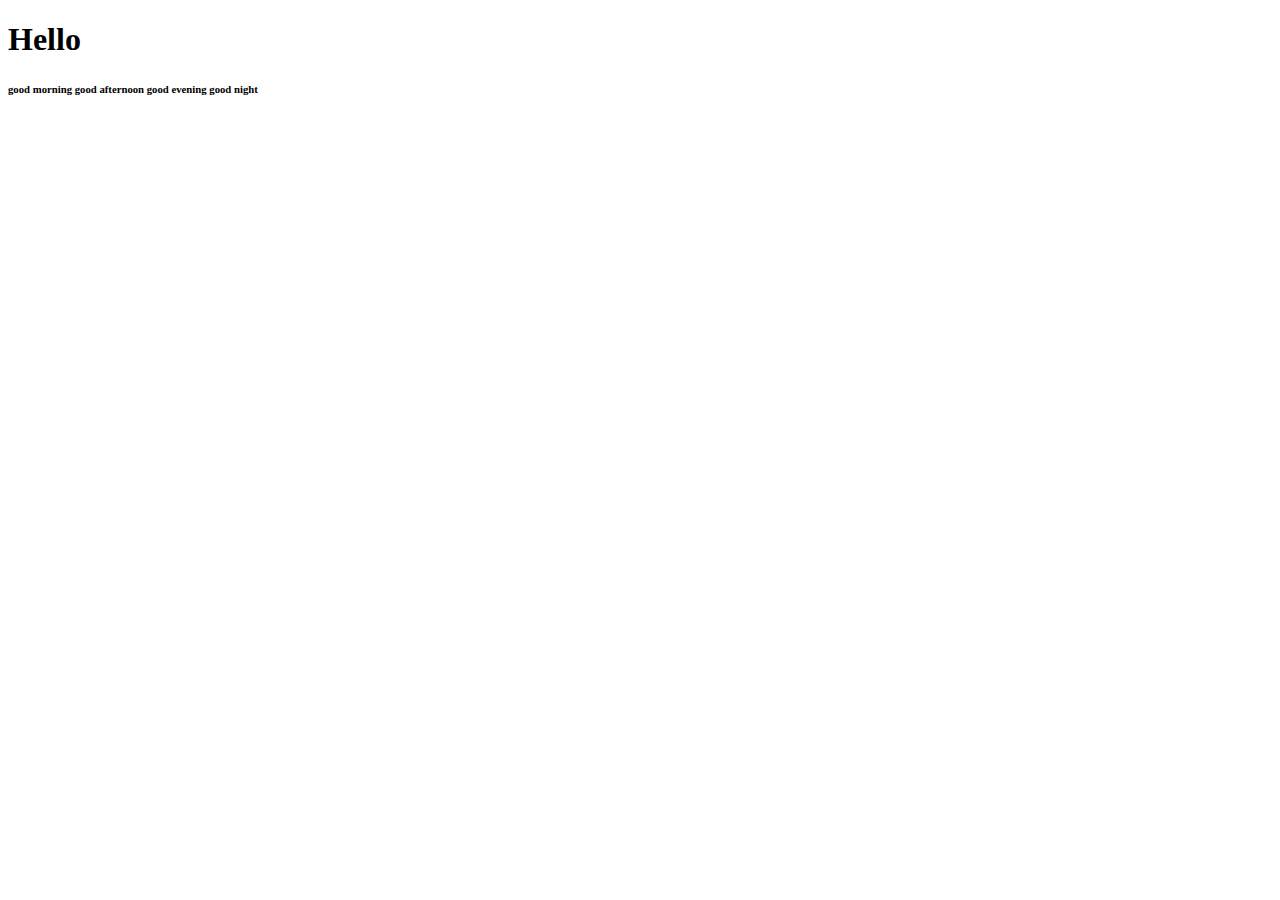
<file: index.html>
<!DOCTYPE html>
<html lang="en">
<head>
  <meta charset="UTF-8">
  <meta http-equiv="X-UA-Compatible" content="IE=edge">
  <meta name="viewport" content="width=device-width, initial-scale=1.0">
  <title>Document</title>
  <link rel="stylesheet" href="./assets/prism.css">
</head>
<body>
  <h1>Hello</h1>
  <h6>
    good morning good afternoon good evening good night
  </h6>
  <script src="./assets/prism.js"></script>
</body>
</html>
</file>
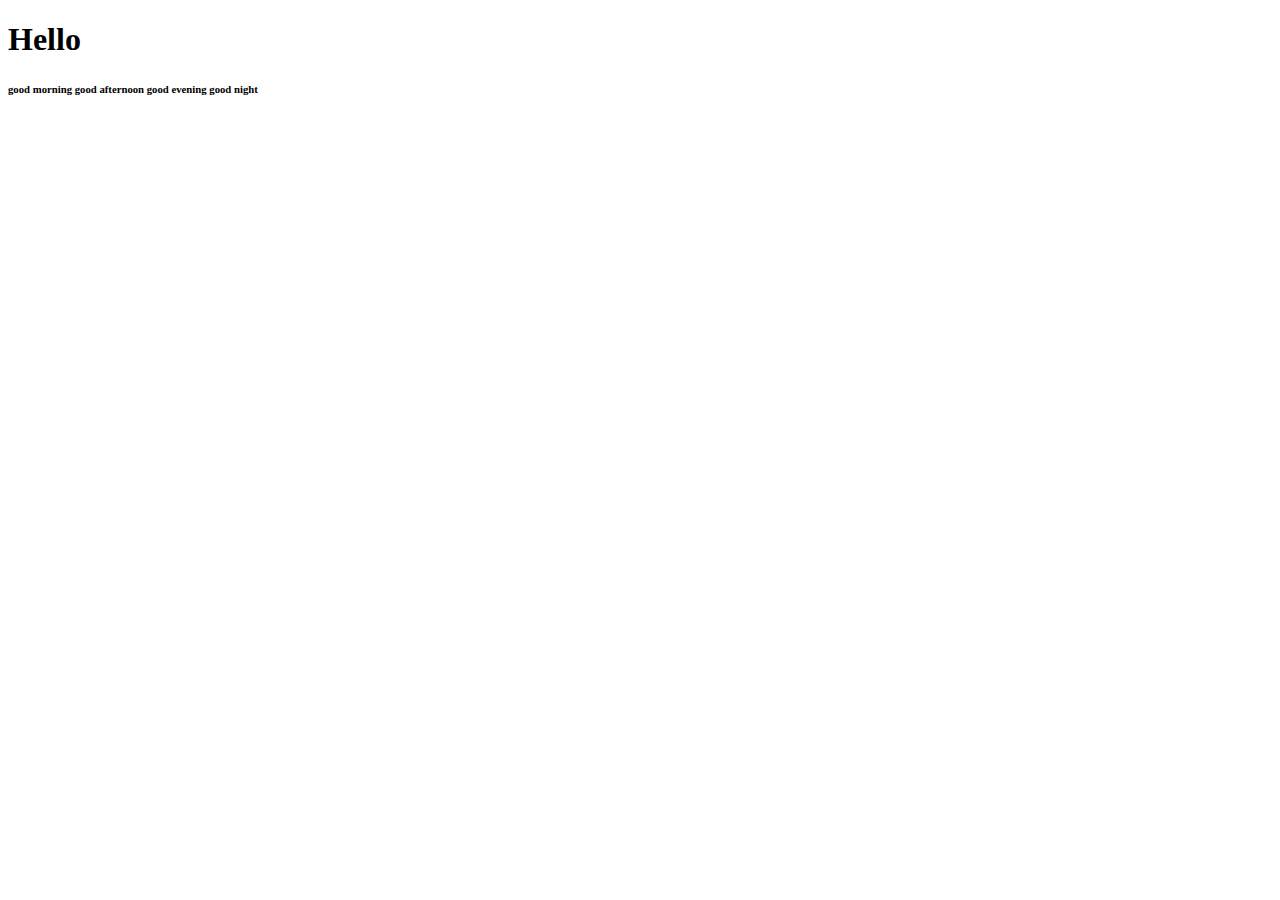
<file: all.html>
<!DOCTYPE html>
<html lang="en">
<head>
  <meta charset="UTF-8">
  <meta http-equiv="X-UA-Compatible" content="IE=edge">
  <meta name="viewport" content="width=device-width, initial-scale=1.0">
  <title>Document</title>
  <link rel="stylesheet" href="./assets/prism-all.css">
</head>
<body>
  <h1>Hello</h1>
  <h6>
    good morning good afternoon good evening good night
  </h6>
  <script src="./assets/prism-all.js"></script>
</body>
</html>
</file>
<file: assets/prism.css>
/* PrismJS 1.23.0
https://prismjs.com/download.html#themes=prism-okaidia&languages=markup+css+clike+javascript+css-extras+diff+less+scss+typescript+typoscript&plugins=[base64] */
/**
 * okaidia theme for JavaScript, CSS and HTML
 * Loosely based on Monokai textmate theme by http://www.monokai.nl/
 * @author ocodia
 */

code[class*="language-"],
pre[class*="language-"] {
	color: #f8f8f2;
	background: none;
	text-shadow: 0 1px rgba(0, 0, 0, 0.3);
	font-family: Consolas, Monaco, 'Andale Mono', 'Ubuntu Mono', monospace;
	font-size: 1em;
	text-align: left;
	white-space: pre;
	word-spacing: normal;
	word-break: normal;
	word-wrap: normal;
	line-height: 1.5;

	-moz-tab-size: 4;
	-o-tab-size: 4;
	tab-size: 4;

	-webkit-hyphens: none;
	-moz-hyphens: none;
	-ms-hyphens: none;
	hyphens: none;
}

/* Code blocks */
pre[class*="language-"] {
	padding: 1em;
	margin: .5em 0;
	overflow: auto;
	border-radius: 0.3em;
}

:not(pre) > code[class*="language-"],
pre[class*="language-"] {
	background: #272822;
}

/* Inline code */
:not(pre) > code[class*="language-"] {
	padding: .1em;
	border-radius: .3em;
	white-space: normal;
}

.token.comment,
.token.prolog,
.token.doctype,
.token.cdata {
	color: #8292a2;
}

.token.punctuation {
	color: #f8f8f2;
}

.token.namespace {
	opacity: .7;
}

.token.property,
.token.tag,
.token.constant,
.token.symbol,
.token.deleted {
	color: #f92672;
}

.token.boolean,
.token.number {
	color: #ae81ff;
}

.token.selector,
.token.attr-name,
.token.string,
.token.char,
.token.builtin,
.token.inserted {
	color: #a6e22e;
}

.token.operator,
.token.entity,
.token.url,
.language-css .token.string,
.style .token.string,
.token.variable {
	color: #f8f8f2;
}

.token.atrule,
.token.attr-value,
.token.function,
.token.class-name {
	color: #e6db74;
}

.token.keyword {
	color: #66d9ef;
}

.token.regex,
.token.important {
	color: #fd971f;
}

.token.important,
.token.bold {
	font-weight: bold;
}
.token.italic {
	font-style: italic;
}

.token.entity {
	cursor: help;
}

pre[data-line] {
	position: relative;
	padding: 1em 0 1em 3em;
}

.line-highlight {
	position: absolute;
	left: 0;
	right: 0;
	padding: inherit 0;
	margin-top: 1em; /* Same as .prism’s padding-top */

	background: hsla(24, 20%, 50%,.08);
	background: linear-gradient(to right, hsla(24, 20%, 50%,.1) 70%, hsla(24, 20%, 50%,0));

	pointer-events: none;

	line-height: inherit;
	white-space: pre;
}

@media print {
	.line-highlight {
		/*
		 * This will prevent browsers from replacing the background color with white.
		 * It's necessary because the element is layered on top of the displayed code.
		 */
		-webkit-print-color-adjust: exact;
		color-adjust: exact;
	}
}

	.line-highlight:before,
	.line-highlight[data-end]:after {
		content: attr(data-start);
		position: absolute;
		top: .4em;
		left: .6em;
		min-width: 1em;
		padding: 0 .5em;
		background-color: hsla(24, 20%, 50%,.4);
		color: hsl(24, 20%, 95%);
		font: bold 65%/1.5 sans-serif;
		text-align: center;
		vertical-align: .3em;
		border-radius: 999px;
		text-shadow: none;
		box-shadow: 0 1px white;
	}

	.line-highlight[data-end]:after {
		content: attr(data-end);
		top: auto;
		bottom: .4em;
	}

.line-numbers .line-highlight:before,
.line-numbers .line-highlight:after {
	content: none;
}

pre[id].linkable-line-numbers span.line-numbers-rows {
	pointer-events: all;
}
pre[id].linkable-line-numbers span.line-numbers-rows > span:before {
	cursor: pointer;
}
pre[id].linkable-line-numbers span.line-numbers-rows > span:hover:before {
	background-color: rgba(128, 128, 128, .2);
}

pre[class*="language-"].line-numbers {
	position: relative;
	padding-left: 3.8em;
	counter-reset: linenumber;
}

pre[class*="language-"].line-numbers > code {
	position: relative;
	white-space: inherit;
}

.line-numbers .line-numbers-rows {
	position: absolute;
	pointer-events: none;
	top: 0;
	font-size: 100%;
	left: -3.8em;
	width: 3em; /* works for line-numbers below 1000 lines */
	letter-spacing: -1px;
	border-right: 1px solid #999;

	-webkit-user-select: none;
	-moz-user-select: none;
	-ms-user-select: none;
	user-select: none;

}

	.line-numbers-rows > span {
		display: block;
		counter-increment: linenumber;
	}

		.line-numbers-rows > span:before {
			content: counter(linenumber);
			color: #999;
			display: block;
			padding-right: 0.8em;
			text-align: right;
		}

.token a {
	color: inherit;
}
code[class*="language-"] a[href],
pre[class*="language-"] a[href] {
	cursor: help;
	text-decoration: none;
}

code[class*="language-"] a[href]:hover,
pre[class*="language-"] a[href]:hover {
	cursor: help;
	text-decoration: underline;
}
div.code-toolbar {
	position: relative;
}

div.code-toolbar > .toolbar {
	position: absolute;
	top: .3em;
	right: .2em;
	transition: opacity 0.3s ease-in-out;
	opacity: 0;
}

div.code-toolbar:hover > .toolbar {
	opacity: 1;
}

/* Separate line b/c rules are thrown out if selector is invalid.
   IE11 and old Edge versions don't support :focus-within. */
div.code-toolbar:focus-within > .toolbar {
	opacity: 1;
}

div.code-toolbar > .toolbar .toolbar-item {
	display: inline-block;
}

div.code-toolbar > .toolbar a {
	cursor: pointer;
}

div.code-toolbar > .toolbar button {
	background: none;
	border: 0;
	color: inherit;
	font: inherit;
	line-height: normal;
	overflow: visible;
	padding: 0;
	-webkit-user-select: none; /* for button */
	-moz-user-select: none;
	-ms-user-select: none;
}

div.code-toolbar > .toolbar a,
div.code-toolbar > .toolbar button,
div.code-toolbar > .toolbar span {
	color: #bbb;
	font-size: .8em;
	padding: 0 .5em;
	background: #f5f2f0;
	background: rgba(224, 224, 224, 0.2);
	box-shadow: 0 2px 0 0 rgba(0,0,0,0.2);
	border-radius: .5em;
}

div.code-toolbar > .toolbar a:hover,
div.code-toolbar > .toolbar a:focus,
div.code-toolbar > .toolbar button:hover,
div.code-toolbar > .toolbar button:focus,
div.code-toolbar > .toolbar span:hover,
div.code-toolbar > .toolbar span:focus {
	color: inherit;
	text-decoration: none;
}

span.inline-color-wrapper {
	/*
	 * The background image is the following SVG inline in base 64:
	 *
	 * <svg xmlns="http://www.w3.org/2000/svg" viewBox="0 0 2 2">
	 *     <path fill="gray" d="M0 0h2v2H0z"/>
	 *     <path fill="white" d="M0 0h1v1H0zM1 1h1v1H1z"/>
	 * </svg>
	 *
	 * SVG-inlining explained:
	 * https://stackoverflow.com/a/21626701/7595472
	 */
	background: url("[data-uri]");
	/* This is to prevent visual glitches where one pixel from the repeating pattern could be seen. */
	background-position: center;
	background-size: 110%;

	display: inline-block;
	height: 1.333ch;
	width: 1.333ch;
	margin: 0 .333ch;
	box-sizing: border-box;
	border: 1px solid white;
	outline: 1px solid rgba(0,0,0,.5);
	overflow: hidden;
}

span.inline-color {
	display: block;
	/* To prevent visual glitches again */
	height: 120%;
	width: 120%;
}

.prism-previewer,
.prism-previewer:before,
.prism-previewer:after {
	position: absolute;
	pointer-events: none;
}
.prism-previewer,
.prism-previewer:after {
	left: 50%;
}
.prism-previewer {
	margin-top: -48px;
	width: 32px;
	height: 32px;
	margin-left: -16px;

	opacity: 0;
	-webkit-transition: opacity .25s;
	-o-transition: opacity .25s;
	transition: opacity .25s;
}
.prism-previewer.flipped {
	margin-top: 0;
	margin-bottom: -48px;
}
.prism-previewer:before,
.prism-previewer:after {
	content: '';
	position: absolute;
	pointer-events: none;
}
.prism-previewer:before {
	top: -5px;
	right: -5px;
	left: -5px;
	bottom: -5px;
	border-radius: 10px;
	border: 5px solid #fff;
	box-shadow: 0 0 3px rgba(0, 0, 0, 0.5) inset, 0 0 10px rgba(0, 0, 0, 0.75);
}
.prism-previewer:after {
	top: 100%;
	width: 0;
	height: 0;
	margin: 5px 0 0 -7px;
	border: 7px solid transparent;
	border-color: rgba(255, 0, 0, 0);
	border-top-color: #fff;
}
.prism-previewer.flipped:after {
	top: auto;
	bottom: 100%;
	margin-top: 0;
	margin-bottom: 5px;
	border-top-color: rgba(255, 0, 0, 0);
	border-bottom-color: #fff;
}
.prism-previewer.active {
	opacity: 1;
}

.prism-previewer-angle:before {
	border-radius: 50%;
	background: #fff;
}
.prism-previewer-angle:after {
	margin-top: 4px;
}
.prism-previewer-angle svg {
	width: 32px;
	height: 32px;
	-webkit-transform: rotate(-90deg);
	-moz-transform: rotate(-90deg);
	-ms-transform: rotate(-90deg);
	-o-transform: rotate(-90deg);
	transform: rotate(-90deg);
}
.prism-previewer-angle[data-negative] svg {
	-webkit-transform: scaleX(-1) rotate(-90deg);
	-moz-transform: scaleX(-1) rotate(-90deg);
	-ms-transform: scaleX(-1) rotate(-90deg);
	-o-transform: scaleX(-1) rotate(-90deg);
	transform: scaleX(-1) rotate(-90deg);
}
.prism-previewer-angle circle {
	fill: transparent;
	stroke: hsl(200, 10%, 20%);
	stroke-opacity: 0.9;
	stroke-width: 32;
	stroke-dasharray: 0, 500;
}

.prism-previewer-gradient {
	background-image: linear-gradient(45deg, #bbb 25%, transparent 25%, transparent 75%, #bbb 75%, #bbb), linear-gradient(45deg, #bbb 25%, #eee 25%, #eee 75%, #bbb 75%, #bbb);
	background-size: 10px 10px;
	background-position: 0 0, 5px 5px;

	width: 64px;
	margin-left: -32px;
}
.prism-previewer-gradient:before {
	content: none;
}
.prism-previewer-gradient div {
	position: absolute;
	top: -5px;
	left: -5px;
	right: -5px;
	bottom: -5px;
	border-radius: 10px;
	border: 5px solid #fff;
	box-shadow: 0 0 3px rgba(0, 0, 0, 0.5) inset, 0 0 10px rgba(0, 0, 0, 0.75);
}

.prism-previewer-color {
	background-image: linear-gradient(45deg, #bbb 25%, transparent 25%, transparent 75%, #bbb 75%, #bbb), linear-gradient(45deg, #bbb 25%, #eee 25%, #eee 75%, #bbb 75%, #bbb);
	background-size: 10px 10px;
	background-position: 0 0, 5px 5px;
}
.prism-previewer-color:before {
	background-color: inherit;
	background-clip: padding-box;
}

.prism-previewer-easing {
	margin-top: -76px;
	margin-left: -30px;
	width: 60px;
	height: 60px;
	background: #333;
}
.prism-previewer-easing.flipped {
	margin-bottom: -116px;
}
.prism-previewer-easing svg {
	width: 60px;
	height: 60px;
}
.prism-previewer-easing circle {
	fill: hsl(200, 10%, 20%);
	stroke: white;
}
.prism-previewer-easing path {
	fill: none;
	stroke: white;
	stroke-linecap: round;
	stroke-width: 4;
}
.prism-previewer-easing line {
	stroke: white;
	stroke-opacity: 0.5;
	stroke-width: 2;
}

@-webkit-keyframes prism-previewer-time {
	0% {
		stroke-dasharray: 0, 500;
		stroke-dashoffset: 0;
	}
	50% {
		stroke-dasharray: 100, 500;
		stroke-dashoffset: 0;
	}
	100% {
		stroke-dasharray: 0, 500;
		stroke-dashoffset: -100;
	}
}

@-o-keyframes prism-previewer-time {
	0% {
		stroke-dasharray: 0, 500;
		stroke-dashoffset: 0;
	}
	50% {
		stroke-dasharray: 100, 500;
		stroke-dashoffset: 0;
	}
	100% {
		stroke-dasharray: 0, 500;
		stroke-dashoffset: -100;
	}
}

@-moz-keyframes prism-previewer-time {
	0% {
		stroke-dasharray: 0, 500;
		stroke-dashoffset: 0;
	}
	50% {
		stroke-dasharray: 100, 500;
		stroke-dashoffset: 0;
	}
	100% {
		stroke-dasharray: 0, 500;
		stroke-dashoffset: -100;
	}
}

@keyframes prism-previewer-time {
	0% {
		stroke-dasharray: 0, 500;
		stroke-dashoffset: 0;
	}
	50% {
		stroke-dasharray: 100, 500;
		stroke-dashoffset: 0;
	}
	100% {
		stroke-dasharray: 0, 500;
		stroke-dashoffset: -100;
	}
}

.prism-previewer-time:before {
	border-radius: 50%;
	background: #fff;
}
.prism-previewer-time:after {
	margin-top: 4px;
}
.prism-previewer-time svg {
	width: 32px;
	height: 32px;
	-webkit-transform: rotate(-90deg);
	-moz-transform: rotate(-90deg);
	-ms-transform: rotate(-90deg);
	-o-transform: rotate(-90deg);
	transform: rotate(-90deg);
}
.prism-previewer-time circle {
	fill: transparent;
	stroke: hsl(200, 10%, 20%);
	stroke-opacity: 0.9;
	stroke-width: 32;
	stroke-dasharray: 0, 500;
	stroke-dashoffset: 0;
	-webkit-animation: prism-previewer-time linear infinite 3s;
	-moz-animation: prism-previewer-time linear infinite 3s;
	-o-animation: prism-previewer-time linear infinite 3s;
	animation: prism-previewer-time linear infinite 3s;
}
.command-line-prompt {
	border-right: 1px solid #999;
	display: block;
	float: left;
	font-size: 100%;
	letter-spacing: -1px;
	margin-right: 1em;
	pointer-events: none;

	-webkit-user-select: none;
	-moz-user-select: none;
	-ms-user-select: none;
	user-select: none;
}

.command-line-prompt > span:before {
	color: #999;
	content: ' ';
	display: block;
	padding-right: 0.8em;
}

.command-line-prompt > span[data-user]:before {
	content: "[" attr(data-user) "@" attr(data-host) "] $";
}

.command-line-prompt > span[data-user="root"]:before {
	content: "[" attr(data-user) "@" attr(data-host) "] #";
}

.command-line-prompt > span[data-prompt]:before {
	content: attr(data-prompt);
}

/* Fallback, in case JS does not run, to ensure the code is at least visible */
[class*='lang-'] script[type='text/plain'],
[class*='language-'] script[type='text/plain'],
script[type='text/plain'][class*='lang-'],
script[type='text/plain'][class*='language-'] {
	display: block;
	font: 100% Consolas, Monaco, monospace;
	white-space: pre;
	overflow: auto;
}

.token.punctuation.brace-hover,
.token.punctuation.brace-selected {
	outline: solid 1px;
}

.rainbow-braces .token.punctuation.brace-level-1,
.rainbow-braces .token.punctuation.brace-level-5,
.rainbow-braces .token.punctuation.brace-level-9 {
	color: #E50;
	opacity: 1;
}
.rainbow-braces .token.punctuation.brace-level-2,
.rainbow-braces .token.punctuation.brace-level-6,
.rainbow-braces .token.punctuation.brace-level-10 {
	color: #0B3;
	opacity: 1;
}
.rainbow-braces .token.punctuation.brace-level-3,
.rainbow-braces .token.punctuation.brace-level-7,
.rainbow-braces .token.punctuation.brace-level-11 {
	color: #26F;
	opacity: 1;
}
.rainbow-braces .token.punctuation.brace-level-4,
.rainbow-braces .token.punctuation.brace-level-8,
.rainbow-braces .token.punctuation.brace-level-12 {
	color: #E0E;
	opacity: 1;
}

pre.diff-highlight > code .token.deleted:not(.prefix),
pre > code.diff-highlight .token.deleted:not(.prefix) {
	background-color: rgba(255, 0, 0, .1);
	color: inherit;
	display: block;
}

pre.diff-highlight > code .token.inserted:not(.prefix),
pre > code.diff-highlight .token.inserted:not(.prefix) {
	background-color: rgba(0, 255, 128, .1);
	color: inherit;
	display: block;
}

.token.treeview-part .entry-line {
	position: relative;
	text-indent: -99em;
	display: inline-block;
	vertical-align: top;
	width: 1.2em;
}
.token.treeview-part .entry-line:before,
.token.treeview-part .line-h:after {
	content: "";
	position: absolute;
	top: 0;
	left: 50%;
	width: 50%;
	height: 100%;
}
.token.treeview-part .line-h:before,
.token.treeview-part .line-v:before {
	border-left: 1px solid #ccc;
}
.token.treeview-part .line-v-last:before {
	height: 50%;
	border-left: 1px solid #ccc;
	border-bottom: 1px solid #ccc;
}
.token.treeview-part .line-h:after {
	height: 50%;
	border-bottom: 1px solid #ccc;
}
.token.treeview-part .entry-name {
	position: relative;
	display: inline-block;
	vertical-align: top;
}
.token.treeview-part .entry-name.dotfile {
	opacity: 0.5;
}

/* @GENERATED-FONT */
@font-face {
	font-family: "PrismTreeview";
	/**
	 * This font is generated from the .svg files in the `icons` folder. See the `treeviewIconFont` function in
	 * `gulpfile.js/index.js` for more information.
	 *
	 * Use the following escape sequences to refer to a specific icon:
	 *
	 * - \ea01 file
	 * - \ea02 folder
	 * - \ea03 image
	 * - \ea04 audio
	 * - \ea05 video
	 * - \ea06 text
	 * - \ea07 code
	 * - \ea08 archive
	 * - \ea09 pdf
	 * - \ea0a excel
	 * - \ea0b powerpoint
	 * - \ea0c word
	 */
	src: url("[data-uri]")
		format("woff");
}

.token.treeview-part .entry-name:before {
	content: "\ea01";
	font-family: "PrismTreeview";
	font-size: inherit;
	font-style: normal;
	-webkit-font-smoothing: antialiased;
	-moz-osx-font-smoothing: grayscale;
	width: 2.5ex;
	display: inline-block;
}

.token.treeview-part .entry-name.dir:before {
	content: "\ea02";
}
.token.treeview-part .entry-name.ext-bmp:before,
.token.treeview-part .entry-name.ext-eps:before,
.token.treeview-part .entry-name.ext-gif:before,
.token.treeview-part .entry-name.ext-jpe:before,
.token.treeview-part .entry-name.ext-jpg:before,
.token.treeview-part .entry-name.ext-jpeg:before,
.token.treeview-part .entry-name.ext-png:before,
.token.treeview-part .entry-name.ext-svg:before,
.token.treeview-part .entry-name.ext-tiff:before {
	content: "\ea03";
}
.token.treeview-part .entry-name.ext-cfg:before,
.token.treeview-part .entry-name.ext-conf:before,
.token.treeview-part .entry-name.ext-config:before,
.token.treeview-part .entry-name.ext-csv:before,
.token.treeview-part .entry-name.ext-ini:before,
.token.treeview-part .entry-name.ext-log:before,
.token.treeview-part .entry-name.ext-md:before,
.token.treeview-part .entry-name.ext-nfo:before,
.token.treeview-part .entry-name.ext-txt:before {
	content: "\ea06";
}
.token.treeview-part .entry-name.ext-asp:before,
.token.treeview-part .entry-name.ext-aspx:before,
.token.treeview-part .entry-name.ext-c:before,
.token.treeview-part .entry-name.ext-cc:before,
.token.treeview-part .entry-name.ext-cpp:before,
.token.treeview-part .entry-name.ext-cs:before,
.token.treeview-part .entry-name.ext-css:before,
.token.treeview-part .entry-name.ext-h:before,
.token.treeview-part .entry-name.ext-hh:before,
.token.treeview-part .entry-name.ext-htm:before,
.token.treeview-part .entry-name.ext-html:before,
.token.treeview-part .entry-name.ext-jav:before,
.token.treeview-part .entry-name.ext-java:before,
.token.treeview-part .entry-name.ext-js:before,
.token.treeview-part .entry-name.ext-php:before,
.token.treeview-part .entry-name.ext-rb:before,
.token.treeview-part .entry-name.ext-xml:before {
	content: "\ea07";
}
.token.treeview-part .entry-name.ext-7z:before,
.token.treeview-part .entry-name.ext-bz:before,
.token.treeview-part .entry-name.ext-bz2:before,
.token.treeview-part .entry-name.ext-gz:before,
.token.treeview-part .entry-name.ext-rar:before,
.token.treeview-part .entry-name.ext-tar:before,
.token.treeview-part .entry-name.ext-tgz:before,
.token.treeview-part .entry-name.ext-zip:before {
	content: "\ea08";
}
.token.treeview-part .entry-name.ext-aac:before,
.token.treeview-part .entry-name.ext-au:before,
.token.treeview-part .entry-name.ext-cda:before,
.token.treeview-part .entry-name.ext-flac:before,
.token.treeview-part .entry-name.ext-mp3:before,
.token.treeview-part .entry-name.ext-oga:before,
.token.treeview-part .entry-name.ext-ogg:before,
.token.treeview-part .entry-name.ext-wav:before,
.token.treeview-part .entry-name.ext-wma:before {
	content: "\ea04";
}
.token.treeview-part .entry-name.ext-avi:before,
.token.treeview-part .entry-name.ext-flv:before,
.token.treeview-part .entry-name.ext-mkv:before,
.token.treeview-part .entry-name.ext-mov:before,
.token.treeview-part .entry-name.ext-mp4:before,
.token.treeview-part .entry-name.ext-mpeg:before,
.token.treeview-part .entry-name.ext-mpg:before,
.token.treeview-part .entry-name.ext-ogv:before,
.token.treeview-part .entry-name.ext-webm:before {
	content: "\ea05";
}
.token.treeview-part .entry-name.ext-pdf:before {
	content: "\ea09";
}
.token.treeview-part .entry-name.ext-xls:before,
.token.treeview-part .entry-name.ext-xlsx:before {
	content: "\ea0a";
}
.token.treeview-part .entry-name.ext-doc:before,
.token.treeview-part .entry-name.ext-docm:before,
.token.treeview-part .entry-name.ext-docx:before {
	content: "\ea0c";
}
.token.treeview-part .entry-name.ext-pps:before,
.token.treeview-part .entry-name.ext-ppt:before,
.token.treeview-part .entry-name.ext-pptx:before {
	content: "\ea0b";
}
</file>
<file: assets/prism-all.css>
/* PrismJS 1.23.0
https://prismjs.com/download.html#themes=prism-okaidia&languages=[base64]&plugins=[base64] */
/**
 * okaidia theme for JavaScript, CSS and HTML
 * Loosely based on Monokai textmate theme by http://www.monokai.nl/
 * @author ocodia
 */

code[class*="language-"],
pre[class*="language-"] {
	color: #f8f8f2;
	background: none;
	text-shadow: 0 1px rgba(0, 0, 0, 0.3);
	font-family: Consolas, Monaco, 'Andale Mono', 'Ubuntu Mono', monospace;
	font-size: 1em;
	text-align: left;
	white-space: pre;
	word-spacing: normal;
	word-break: normal;
	word-wrap: normal;
	line-height: 1.5;

	-moz-tab-size: 4;
	-o-tab-size: 4;
	tab-size: 4;

	-webkit-hyphens: none;
	-moz-hyphens: none;
	-ms-hyphens: none;
	hyphens: none;
}

/* Code blocks */
pre[class*="language-"] {
	padding: 1em;
	margin: .5em 0;
	overflow: auto;
	border-radius: 0.3em;
}

:not(pre) > code[class*="language-"],
pre[class*="language-"] {
	background: #272822;
}

/* Inline code */
:not(pre) > code[class*="language-"] {
	padding: .1em;
	border-radius: .3em;
	white-space: normal;
}

.token.comment,
.token.prolog,
.token.doctype,
.token.cdata {
	color: #8292a2;
}

.token.punctuation {
	color: #f8f8f2;
}

.token.namespace {
	opacity: .7;
}

.token.property,
.token.tag,
.token.constant,
.token.symbol,
.token.deleted {
	color: #f92672;
}

.token.boolean,
.token.number {
	color: #ae81ff;
}

.token.selector,
.token.attr-name,
.token.string,
.token.char,
.token.builtin,
.token.inserted {
	color: #a6e22e;
}

.token.operator,
.token.entity,
.token.url,
.language-css .token.string,
.style .token.string,
.token.variable {
	color: #f8f8f2;
}

.token.atrule,
.token.attr-value,
.token.function,
.token.class-name {
	color: #e6db74;
}

.token.keyword {
	color: #66d9ef;
}

.token.regex,
.token.important {
	color: #fd971f;
}

.token.important,
.token.bold {
	font-weight: bold;
}
.token.italic {
	font-style: italic;
}

.token.entity {
	cursor: help;
}

pre[data-line] {
	position: relative;
	padding: 1em 0 1em 3em;
}

.line-highlight {
	position: absolute;
	left: 0;
	right: 0;
	padding: inherit 0;
	margin-top: 1em; /* Same as .prism’s padding-top */

	background: hsla(24, 20%, 50%,.08);
	background: linear-gradient(to right, hsla(24, 20%, 50%,.1) 70%, hsla(24, 20%, 50%,0));

	pointer-events: none;

	line-height: inherit;
	white-space: pre;
}

@media print {
	.line-highlight {
		/*
		 * This will prevent browsers from replacing the background color with white.
		 * It's necessary because the element is layered on top of the displayed code.
		 */
		-webkit-print-color-adjust: exact;
		color-adjust: exact;
	}
}

	.line-highlight:before,
	.line-highlight[data-end]:after {
		content: attr(data-start);
		position: absolute;
		top: .4em;
		left: .6em;
		min-width: 1em;
		padding: 0 .5em;
		background-color: hsla(24, 20%, 50%,.4);
		color: hsl(24, 20%, 95%);
		font: bold 65%/1.5 sans-serif;
		text-align: center;
		vertical-align: .3em;
		border-radius: 999px;
		text-shadow: none;
		box-shadow: 0 1px white;
	}

	.line-highlight[data-end]:after {
		content: attr(data-end);
		top: auto;
		bottom: .4em;
	}

.line-numbers .line-highlight:before,
.line-numbers .line-highlight:after {
	content: none;
}

pre[id].linkable-line-numbers span.line-numbers-rows {
	pointer-events: all;
}
pre[id].linkable-line-numbers span.line-numbers-rows > span:before {
	cursor: pointer;
}
pre[id].linkable-line-numbers span.line-numbers-rows > span:hover:before {
	background-color: rgba(128, 128, 128, .2);
}

pre[class*="language-"].line-numbers {
	position: relative;
	padding-left: 3.8em;
	counter-reset: linenumber;
}

pre[class*="language-"].line-numbers > code {
	position: relative;
	white-space: inherit;
}

.line-numbers .line-numbers-rows {
	position: absolute;
	pointer-events: none;
	top: 0;
	font-size: 100%;
	left: -3.8em;
	width: 3em; /* works for line-numbers below 1000 lines */
	letter-spacing: -1px;
	border-right: 1px solid #999;

	-webkit-user-select: none;
	-moz-user-select: none;
	-ms-user-select: none;
	user-select: none;

}

	.line-numbers-rows > span {
		display: block;
		counter-increment: linenumber;
	}

		.line-numbers-rows > span:before {
			content: counter(linenumber);
			color: #999;
			display: block;
			padding-right: 0.8em;
			text-align: right;
		}

.token a {
	color: inherit;
}
code[class*="language-"] a[href],
pre[class*="language-"] a[href] {
	cursor: help;
	text-decoration: none;
}

code[class*="language-"] a[href]:hover,
pre[class*="language-"] a[href]:hover {
	cursor: help;
	text-decoration: underline;
}
div.code-toolbar {
	position: relative;
}

div.code-toolbar > .toolbar {
	position: absolute;
	top: .3em;
	right: .2em;
	transition: opacity 0.3s ease-in-out;
	opacity: 0;
}

div.code-toolbar:hover > .toolbar {
	opacity: 1;
}

/* Separate line b/c rules are thrown out if selector is invalid.
   IE11 and old Edge versions don't support :focus-within. */
div.code-toolbar:focus-within > .toolbar {
	opacity: 1;
}

div.code-toolbar > .toolbar .toolbar-item {
	display: inline-block;
}

div.code-toolbar > .toolbar a {
	cursor: pointer;
}

div.code-toolbar > .toolbar button {
	background: none;
	border: 0;
	color: inherit;
	font: inherit;
	line-height: normal;
	overflow: visible;
	padding: 0;
	-webkit-user-select: none; /* for button */
	-moz-user-select: none;
	-ms-user-select: none;
}

div.code-toolbar > .toolbar a,
div.code-toolbar > .toolbar button,
div.code-toolbar > .toolbar span {
	color: #bbb;
	font-size: .8em;
	padding: 0 .5em;
	background: #f5f2f0;
	background: rgba(224, 224, 224, 0.2);
	box-shadow: 0 2px 0 0 rgba(0,0,0,0.2);
	border-radius: .5em;
}

div.code-toolbar > .toolbar a:hover,
div.code-toolbar > .toolbar a:focus,
div.code-toolbar > .toolbar button:hover,
div.code-toolbar > .toolbar button:focus,
div.code-toolbar > .toolbar span:hover,
div.code-toolbar > .toolbar span:focus {
	color: inherit;
	text-decoration: none;
}

span.inline-color-wrapper {
	/*
	 * The background image is the following SVG inline in base 64:
	 *
	 * <svg xmlns="http://www.w3.org/2000/svg" viewBox="0 0 2 2">
	 *     <path fill="gray" d="M0 0h2v2H0z"/>
	 *     <path fill="white" d="M0 0h1v1H0zM1 1h1v1H1z"/>
	 * </svg>
	 *
	 * SVG-inlining explained:
	 * https://stackoverflow.com/a/21626701/7595472
	 */
	background: url("[data-uri]");
	/* This is to prevent visual glitches where one pixel from the repeating pattern could be seen. */
	background-position: center;
	background-size: 110%;

	display: inline-block;
	height: 1.333ch;
	width: 1.333ch;
	margin: 0 .333ch;
	box-sizing: border-box;
	border: 1px solid white;
	outline: 1px solid rgba(0,0,0,.5);
	overflow: hidden;
}

span.inline-color {
	display: block;
	/* To prevent visual glitches again */
	height: 120%;
	width: 120%;
}

.prism-previewer,
.prism-previewer:before,
.prism-previewer:after {
	position: absolute;
	pointer-events: none;
}
.prism-previewer,
.prism-previewer:after {
	left: 50%;
}
.prism-previewer {
	margin-top: -48px;
	width: 32px;
	height: 32px;
	margin-left: -16px;

	opacity: 0;
	-webkit-transition: opacity .25s;
	-o-transition: opacity .25s;
	transition: opacity .25s;
}
.prism-previewer.flipped {
	margin-top: 0;
	margin-bottom: -48px;
}
.prism-previewer:before,
.prism-previewer:after {
	content: '';
	position: absolute;
	pointer-events: none;
}
.prism-previewer:before {
	top: -5px;
	right: -5px;
	left: -5px;
	bottom: -5px;
	border-radius: 10px;
	border: 5px solid #fff;
	box-shadow: 0 0 3px rgba(0, 0, 0, 0.5) inset, 0 0 10px rgba(0, 0, 0, 0.75);
}
.prism-previewer:after {
	top: 100%;
	width: 0;
	height: 0;
	margin: 5px 0 0 -7px;
	border: 7px solid transparent;
	border-color: rgba(255, 0, 0, 0);
	border-top-color: #fff;
}
.prism-previewer.flipped:after {
	top: auto;
	bottom: 100%;
	margin-top: 0;
	margin-bottom: 5px;
	border-top-color: rgba(255, 0, 0, 0);
	border-bottom-color: #fff;
}
.prism-previewer.active {
	opacity: 1;
}

.prism-previewer-angle:before {
	border-radius: 50%;
	background: #fff;
}
.prism-previewer-angle:after {
	margin-top: 4px;
}
.prism-previewer-angle svg {
	width: 32px;
	height: 32px;
	-webkit-transform: rotate(-90deg);
	-moz-transform: rotate(-90deg);
	-ms-transform: rotate(-90deg);
	-o-transform: rotate(-90deg);
	transform: rotate(-90deg);
}
.prism-previewer-angle[data-negative] svg {
	-webkit-transform: scaleX(-1) rotate(-90deg);
	-moz-transform: scaleX(-1) rotate(-90deg);
	-ms-transform: scaleX(-1) rotate(-90deg);
	-o-transform: scaleX(-1) rotate(-90deg);
	transform: scaleX(-1) rotate(-90deg);
}
.prism-previewer-angle circle {
	fill: transparent;
	stroke: hsl(200, 10%, 20%);
	stroke-opacity: 0.9;
	stroke-width: 32;
	stroke-dasharray: 0, 500;
}

.prism-previewer-gradient {
	background-image: linear-gradient(45deg, #bbb 25%, transparent 25%, transparent 75%, #bbb 75%, #bbb), linear-gradient(45deg, #bbb 25%, #eee 25%, #eee 75%, #bbb 75%, #bbb);
	background-size: 10px 10px;
	background-position: 0 0, 5px 5px;

	width: 64px;
	margin-left: -32px;
}
.prism-previewer-gradient:before {
	content: none;
}
.prism-previewer-gradient div {
	position: absolute;
	top: -5px;
	left: -5px;
	right: -5px;
	bottom: -5px;
	border-radius: 10px;
	border: 5px solid #fff;
	box-shadow: 0 0 3px rgba(0, 0, 0, 0.5) inset, 0 0 10px rgba(0, 0, 0, 0.75);
}

.prism-previewer-color {
	background-image: linear-gradient(45deg, #bbb 25%, transparent 25%, transparent 75%, #bbb 75%, #bbb), linear-gradient(45deg, #bbb 25%, #eee 25%, #eee 75%, #bbb 75%, #bbb);
	background-size: 10px 10px;
	background-position: 0 0, 5px 5px;
}
.prism-previewer-color:before {
	background-color: inherit;
	background-clip: padding-box;
}

.prism-previewer-easing {
	margin-top: -76px;
	margin-left: -30px;
	width: 60px;
	height: 60px;
	background: #333;
}
.prism-previewer-easing.flipped {
	margin-bottom: -116px;
}
.prism-previewer-easing svg {
	width: 60px;
	height: 60px;
}
.prism-previewer-easing circle {
	fill: hsl(200, 10%, 20%);
	stroke: white;
}
.prism-previewer-easing path {
	fill: none;
	stroke: white;
	stroke-linecap: round;
	stroke-width: 4;
}
.prism-previewer-easing line {
	stroke: white;
	stroke-opacity: 0.5;
	stroke-width: 2;
}

@-webkit-keyframes prism-previewer-time {
	0% {
		stroke-dasharray: 0, 500;
		stroke-dashoffset: 0;
	}
	50% {
		stroke-dasharray: 100, 500;
		stroke-dashoffset: 0;
	}
	100% {
		stroke-dasharray: 0, 500;
		stroke-dashoffset: -100;
	}
}

@-o-keyframes prism-previewer-time {
	0% {
		stroke-dasharray: 0, 500;
		stroke-dashoffset: 0;
	}
	50% {
		stroke-dasharray: 100, 500;
		stroke-dashoffset: 0;
	}
	100% {
		stroke-dasharray: 0, 500;
		stroke-dashoffset: -100;
	}
}

@-moz-keyframes prism-previewer-time {
	0% {
		stroke-dasharray: 0, 500;
		stroke-dashoffset: 0;
	}
	50% {
		stroke-dasharray: 100, 500;
		stroke-dashoffset: 0;
	}
	100% {
		stroke-dasharray: 0, 500;
		stroke-dashoffset: -100;
	}
}

@keyframes prism-previewer-time {
	0% {
		stroke-dasharray: 0, 500;
		stroke-dashoffset: 0;
	}
	50% {
		stroke-dasharray: 100, 500;
		stroke-dashoffset: 0;
	}
	100% {
		stroke-dasharray: 0, 500;
		stroke-dashoffset: -100;
	}
}

.prism-previewer-time:before {
	border-radius: 50%;
	background: #fff;
}
.prism-previewer-time:after {
	margin-top: 4px;
}
.prism-previewer-time svg {
	width: 32px;
	height: 32px;
	-webkit-transform: rotate(-90deg);
	-moz-transform: rotate(-90deg);
	-ms-transform: rotate(-90deg);
	-o-transform: rotate(-90deg);
	transform: rotate(-90deg);
}
.prism-previewer-time circle {
	fill: transparent;
	stroke: hsl(200, 10%, 20%);
	stroke-opacity: 0.9;
	stroke-width: 32;
	stroke-dasharray: 0, 500;
	stroke-dashoffset: 0;
	-webkit-animation: prism-previewer-time linear infinite 3s;
	-moz-animation: prism-previewer-time linear infinite 3s;
	-o-animation: prism-previewer-time linear infinite 3s;
	animation: prism-previewer-time linear infinite 3s;
}
.command-line-prompt {
	border-right: 1px solid #999;
	display: block;
	float: left;
	font-size: 100%;
	letter-spacing: -1px;
	margin-right: 1em;
	pointer-events: none;

	-webkit-user-select: none;
	-moz-user-select: none;
	-ms-user-select: none;
	user-select: none;
}

.command-line-prompt > span:before {
	color: #999;
	content: ' ';
	display: block;
	padding-right: 0.8em;
}

.command-line-prompt > span[data-user]:before {
	content: "[" attr(data-user) "@" attr(data-host) "] $";
}

.command-line-prompt > span[data-user="root"]:before {
	content: "[" attr(data-user) "@" attr(data-host) "] #";
}

.command-line-prompt > span[data-prompt]:before {
	content: attr(data-prompt);
}

/* Fallback, in case JS does not run, to ensure the code is at least visible */
[class*='lang-'] script[type='text/plain'],
[class*='language-'] script[type='text/plain'],
script[type='text/plain'][class*='lang-'],
script[type='text/plain'][class*='language-'] {
	display: block;
	font: 100% Consolas, Monaco, monospace;
	white-space: pre;
	overflow: auto;
}

.token.punctuation.brace-hover,
.token.punctuation.brace-selected {
	outline: solid 1px;
}

.rainbow-braces .token.punctuation.brace-level-1,
.rainbow-braces .token.punctuation.brace-level-5,
.rainbow-braces .token.punctuation.brace-level-9 {
	color: #E50;
	opacity: 1;
}
.rainbow-braces .token.punctuation.brace-level-2,
.rainbow-braces .token.punctuation.brace-level-6,
.rainbow-braces .token.punctuation.brace-level-10 {
	color: #0B3;
	opacity: 1;
}
.rainbow-braces .token.punctuation.brace-level-3,
.rainbow-braces .token.punctuation.brace-level-7,
.rainbow-braces .token.punctuation.brace-level-11 {
	color: #26F;
	opacity: 1;
}
.rainbow-braces .token.punctuation.brace-level-4,
.rainbow-braces .token.punctuation.brace-level-8,
.rainbow-braces .token.punctuation.brace-level-12 {
	color: #E0E;
	opacity: 1;
}

pre.diff-highlight > code .token.deleted:not(.prefix),
pre > code.diff-highlight .token.deleted:not(.prefix) {
	background-color: rgba(255, 0, 0, .1);
	color: inherit;
	display: block;
}

pre.diff-highlight > code .token.inserted:not(.prefix),
pre > code.diff-highlight .token.inserted:not(.prefix) {
	background-color: rgba(0, 255, 128, .1);
	color: inherit;
	display: block;
}

.token.treeview-part .entry-line {
	position: relative;
	text-indent: -99em;
	display: inline-block;
	vertical-align: top;
	width: 1.2em;
}
.token.treeview-part .entry-line:before,
.token.treeview-part .line-h:after {
	content: "";
	position: absolute;
	top: 0;
	left: 50%;
	width: 50%;
	height: 100%;
}
.token.treeview-part .line-h:before,
.token.treeview-part .line-v:before {
	border-left: 1px solid #ccc;
}
.token.treeview-part .line-v-last:before {
	height: 50%;
	border-left: 1px solid #ccc;
	border-bottom: 1px solid #ccc;
}
.token.treeview-part .line-h:after {
	height: 50%;
	border-bottom: 1px solid #ccc;
}
.token.treeview-part .entry-name {
	position: relative;
	display: inline-block;
	vertical-align: top;
}
.token.treeview-part .entry-name.dotfile {
	opacity: 0.5;
}

/* @GENERATED-FONT */
@font-face {
	font-family: "PrismTreeview";
	/**
	 * This font is generated from the .svg files in the `icons` folder. See the `treeviewIconFont` function in
	 * `gulpfile.js/index.js` for more information.
	 *
	 * Use the following escape sequences to refer to a specific icon:
	 *
	 * - \ea01 file
	 * - \ea02 folder
	 * - \ea03 image
	 * - \ea04 audio
	 * - \ea05 video
	 * - \ea06 text
	 * - \ea07 code
	 * - \ea08 archive
	 * - \ea09 pdf
	 * - \ea0a excel
	 * - \ea0b powerpoint
	 * - \ea0c word
	 */
	src: url("[data-uri]")
		format("woff");
}

.token.treeview-part .entry-name:before {
	content: "\ea01";
	font-family: "PrismTreeview";
	font-size: inherit;
	font-style: normal;
	-webkit-font-smoothing: antialiased;
	-moz-osx-font-smoothing: grayscale;
	width: 2.5ex;
	display: inline-block;
}

.token.treeview-part .entry-name.dir:before {
	content: "\ea02";
}
.token.treeview-part .entry-name.ext-bmp:before,
.token.treeview-part .entry-name.ext-eps:before,
.token.treeview-part .entry-name.ext-gif:before,
.token.treeview-part .entry-name.ext-jpe:before,
.token.treeview-part .entry-name.ext-jpg:before,
.token.treeview-part .entry-name.ext-jpeg:before,
.token.treeview-part .entry-name.ext-png:before,
.token.treeview-part .entry-name.ext-svg:before,
.token.treeview-part .entry-name.ext-tiff:before {
	content: "\ea03";
}
.token.treeview-part .entry-name.ext-cfg:before,
.token.treeview-part .entry-name.ext-conf:before,
.token.treeview-part .entry-name.ext-config:before,
.token.treeview-part .entry-name.ext-csv:before,
.token.treeview-part .entry-name.ext-ini:before,
.token.treeview-part .entry-name.ext-log:before,
.token.treeview-part .entry-name.ext-md:before,
.token.treeview-part .entry-name.ext-nfo:before,
.token.treeview-part .entry-name.ext-txt:before {
	content: "\ea06";
}
.token.treeview-part .entry-name.ext-asp:before,
.token.treeview-part .entry-name.ext-aspx:before,
.token.treeview-part .entry-name.ext-c:before,
.token.treeview-part .entry-name.ext-cc:before,
.token.treeview-part .entry-name.ext-cpp:before,
.token.treeview-part .entry-name.ext-cs:before,
.token.treeview-part .entry-name.ext-css:before,
.token.treeview-part .entry-name.ext-h:before,
.token.treeview-part .entry-name.ext-hh:before,
.token.treeview-part .entry-name.ext-htm:before,
.token.treeview-part .entry-name.ext-html:before,
.token.treeview-part .entry-name.ext-jav:before,
.token.treeview-part .entry-name.ext-java:before,
.token.treeview-part .entry-name.ext-js:before,
.token.treeview-part .entry-name.ext-php:before,
.token.treeview-part .entry-name.ext-rb:before,
.token.treeview-part .entry-name.ext-xml:before {
	content: "\ea07";
}
.token.treeview-part .entry-name.ext-7z:before,
.token.treeview-part .entry-name.ext-bz:before,
.token.treeview-part .entry-name.ext-bz2:before,
.token.treeview-part .entry-name.ext-gz:before,
.token.treeview-part .entry-name.ext-rar:before,
.token.treeview-part .entry-name.ext-tar:before,
.token.treeview-part .entry-name.ext-tgz:before,
.token.treeview-part .entry-name.ext-zip:before {
	content: "\ea08";
}
.token.treeview-part .entry-name.ext-aac:before,
.token.treeview-part .entry-name.ext-au:before,
.token.treeview-part .entry-name.ext-cda:before,
.token.treeview-part .entry-name.ext-flac:before,
.token.treeview-part .entry-name.ext-mp3:before,
.token.treeview-part .entry-name.ext-oga:before,
.token.treeview-part .entry-name.ext-ogg:before,
.token.treeview-part .entry-name.ext-wav:before,
.token.treeview-part .entry-name.ext-wma:before {
	content: "\ea04";
}
.token.treeview-part .entry-name.ext-avi:before,
.token.treeview-part .entry-name.ext-flv:before,
.token.treeview-part .entry-name.ext-mkv:before,
.token.treeview-part .entry-name.ext-mov:before,
.token.treeview-part .entry-name.ext-mp4:before,
.token.treeview-part .entry-name.ext-mpeg:before,
.token.treeview-part .entry-name.ext-mpg:before,
.token.treeview-part .entry-name.ext-ogv:before,
.token.treeview-part .entry-name.ext-webm:before {
	content: "\ea05";
}
.token.treeview-part .entry-name.ext-pdf:before {
	content: "\ea09";
}
.token.treeview-part .entry-name.ext-xls:before,
.token.treeview-part .entry-name.ext-xlsx:before {
	content: "\ea0a";
}
.token.treeview-part .entry-name.ext-doc:before,
.token.treeview-part .entry-name.ext-docm:before,
.token.treeview-part .entry-name.ext-docx:before {
	content: "\ea0c";
}
.token.treeview-part .entry-name.ext-pps:before,
.token.treeview-part .entry-name.ext-ppt:before,
.token.treeview-part .entry-name.ext-pptx:before {
	content: "\ea0b";
}
</file>
